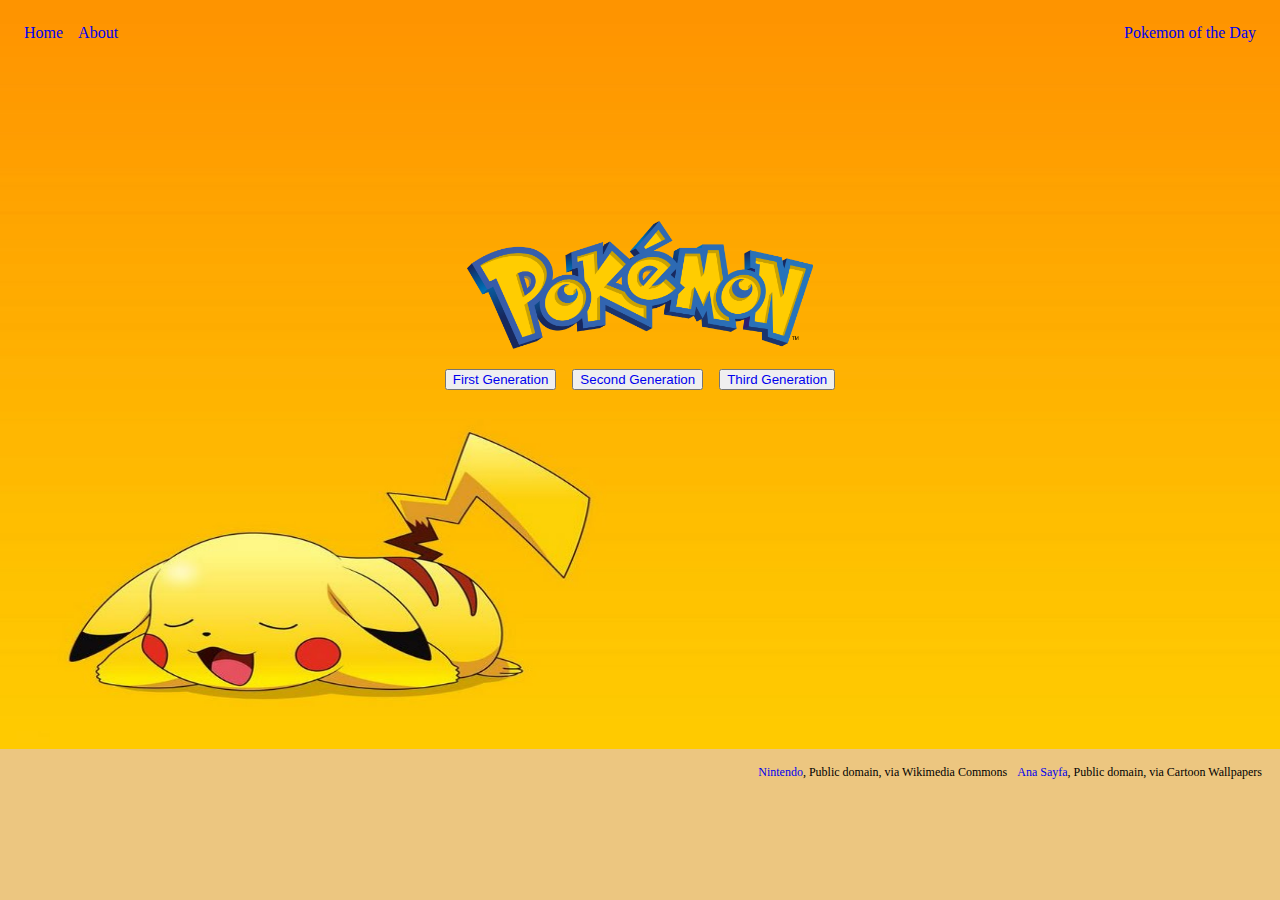
<file: index.html>
<!DOCTYPE html>
<html lang="en">
<head>
    <meta charset="UTF-8">
    <meta http-equiv="X-UA-Compatible" content="IE=edge">
    <meta name="viewport" content="width=device-width, initial-scale=1.0">
    <title>Document</title>
    <!-- <link rel="stylesheet" href="./styles.css"> -->
    <link rel="stylesheet" href="./styles/styles2.css">
</head>
<body>
    <header class = 'header'>
        <nav class ='nav'> 
            <div class = 'nav__sub-one'>
               <ul class = 'nav__list'>
                    <li class='nav__list-toc'>
                        <a class="nav__list-link" href="./index.html">Home</a>
                    </li>
                    <li class= 'nav__list-toc'>
                        <a class="nav__list-link" href="#">About</a>
                    </li>
                </ul>
            </div> 
            <div class ='nav__sub-two'>
                <a class="nav__list-link" href="./pages/pokemon-of-the-day.html">
                    Pokemon of the Day
                </a>
            </div>
        </nav>
    </header>
    <main class="center">
        <div class="center__content center__image">
            <img class="center__poke-img" src ='./images/International_Pokémon_logo-3.png'>
        </div>
        <div class="center__content center__buttons">
            <button class="center__btn">
                <a class="center__btn__link" href='./pages/first-generation.html'> First Generation</a>
            </button>
            <button class="center__btn">
                <a class="center__btn__link" href="./pages/second-generation.html">Second Generation</a>
            </button>
            <button class="center__btn">
                <a class="center__btn__link" href="./pages/third-generation.html">Third Generation</a>
            </button>
        </div>
    </main>
    
    <footer class="footer">
        <p class="footer__public-domain">
            <a class="footer__link" href="https://commons.wikimedia.org/wiki/File:International_Pok%C3%A9mon_logo.svg" 
            target="_blank">
            Nintendo</a>, Public domain, via Wikimedia Commons
        </p>
        <p class="footer__public-domain">
            <a class="footer__link" href="https://cartoonwallbase.blogspot.com/search/label/Pokemon" target="_blank">
                Ana Sayfa</a>, Public domain, via Cartoon Wallpapers 
        </p>
    </footer>
</body>
</html>
</file>
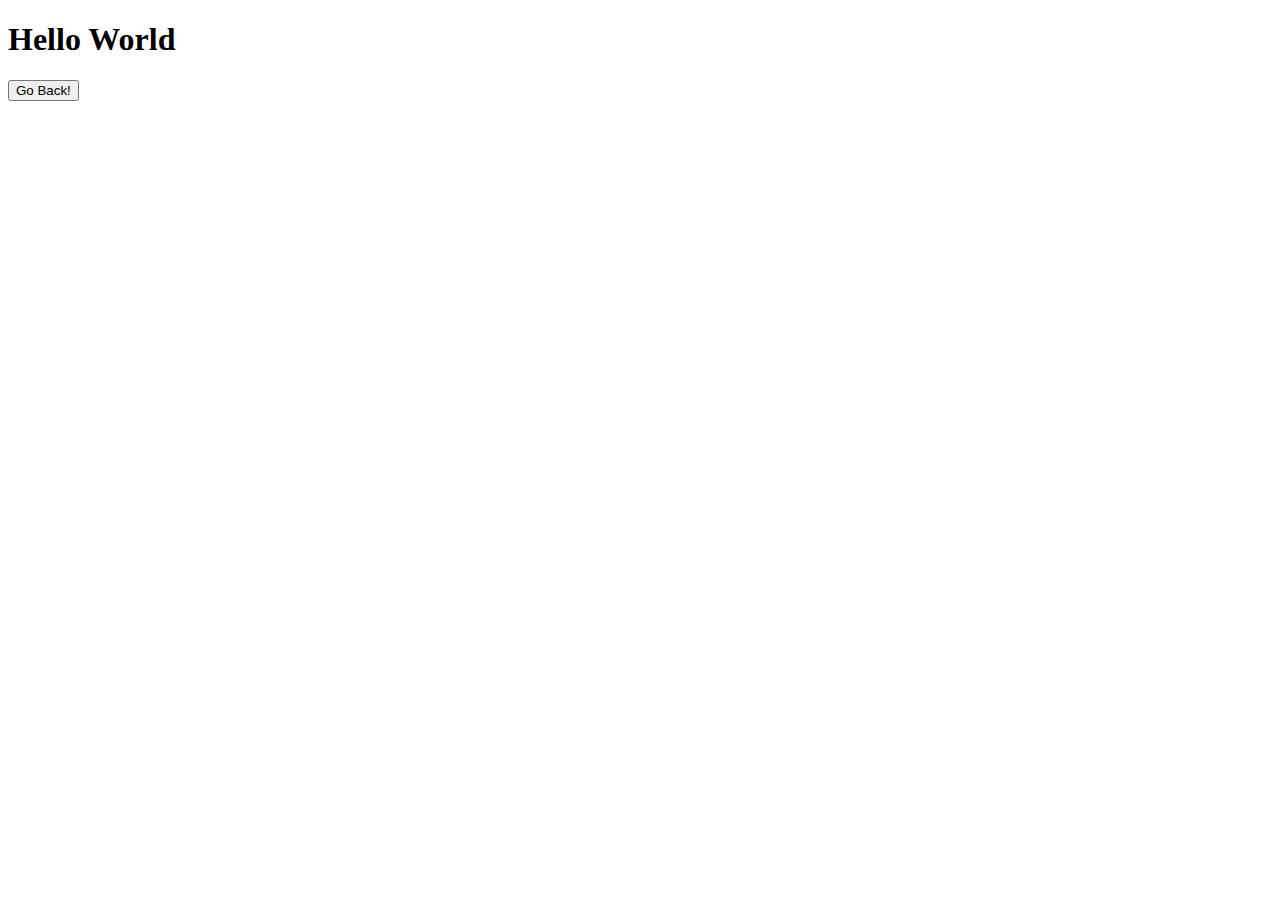
<file: pages/detail.html>
<!DOCTYPE html>
<html lang="en">
<head>
    <meta charset="UTF-8">
    <meta http-equiv="X-UA-Compatible" content="IE=edge">
    <meta name="viewport" content="width=device-width, initial-scale=1.0">
    <title>detail-page</title>
    <script src="../scripts/detail.js" defer></script>
</head>
<body>
    <h1>Hello World</h1>

    <button id="goBack">Go Back!</button>
    
</body>
</html>
</file>
<file: styles.css>
* {
  box-sizing: border-box;
}

body {
  background-color: rgb(236, 198, 128);
  background-image: url(./images/wallpaper-of-pikachu.jpg);
  background-size: cover;
}

.borders {
  border: 3px solid #692828;
  display: inline-block;
  cursor: pointer;
  margin: 5px;
  border-radius: 7px;
  background-color: #eaeaea;
  width: 18%;
  /* height: 156px; */
}

#pokemonImg {
  text-align: center;
}

img {
  display: block;
  cursor: pointer;
  padding-top: 1rem;
  margin: auto;
  width: 50%;
}

/* added more styling by expanding the sizes of each square where the pokemon are nested */
span {
  cursor: pointer;
}

/* .middle{
    text-align: center;
} */
/**************************
This is the loading screen  
******************************/
.loader {
  position: fixed;
  top: 0;
  left: 0;
  width: 100vw;
  height: 100vh;
  display: flex;
  justify-content: center;
  align-items: center;
  /* use a pokeball */
  background-color: rgb(236, 198, 128);
  /* transition: opacity 10s, visibility 0.75s;  */
  transition: opacity 9s, visibility 4.25s;
}

.loader-hidden {
  opacity: 0;
  visibility: hidden;
}

.loader::after {
  content: "";
  width: 175px;
  height: 175px;
  /* border: 15px solid #dddddd; */
  /* background-color: black; */
  background-image: url("./images/pokeball.png");
  /* border-top-color: #f54949;
  border-radius:50%; */
  background-repeat: no-repeat;
  background-size: 100%;
  animation: loading 0.95s ease infinite;
}

@keyframes loading {
  from {
    transform: rotate(0turn);
  }
  to {
    transform: rotate(1turn);
  }
}
.preview-bubble {
  position: absolute;
  z-index: 9;
  opacity: 0.75;
  background-color: white;
  box-shadow: 0 0 5px rgba(0, 0, 0, 0.2);
  padding: 10px;
  /* top: 5px;  */
  /* width:50px;
  height: 50px;  */
}

.nav {
  display: flex;
  justify-content: space-between;
  padding-left: 1rem;
  padding-right: 1rem;
}
.nav__list {
  list-style: none;
  padding-left: 0;
  display: flex;
  justify-content: space-between;
  gap: 15px;
}
.nav__list-link {
  text-decoration: none;
}
.nav__list-toc {
  display: inline-block;
  width: 49.5%;
  text-align: center;
}
.nav__sub-two {
  margin-top: 1rem;
}

.center {
  /* display:flex;
  justify-content: center;
  margin: 0 auto;
  align-items: center; */
  display: flex;
  justify-content: center;
  align-items: center;
  height: 55vh;
  flex-direction: column;
}
.center__buttons {
  display: flex;
  gap: 16px;
}
.center__btn__link {
  text-decoration: none;
}
.center__image {
  padding-bottom: 20px;
}
.center__poke-img {
  display: block;
  margin: auto;
  width: 60%;
  max-width: 578px;
  min-width: 200px;
}

.footer {
  display: flex;
  justify-content: right;
  padding-top: 200px;
}
.footer__public-domain {
  font-size: 12px;
  padding-right: 10px;
}
.footer__link {
  text-decoration: none;
}

/* section{
    display:flex;
    justify-content: center;
} *//*# sourceMappingURL=styles.css.map */
</file>
<file: styles/styles2.css>
@font-face {
  font-family: "Amatic SC";
  src: url("../../Assets/fonts/Amatic_SC/AmaticSC-Regular.ttf");
  font-weight: 400;
  font-style: normal;
}
@font-face {
  font-family: "Amatic SC";
  src: url("../../Assets/fonts/Amatic_SC/AmaticSC-Bold.ttf");
  font-weight: 700;
  font-style: normal;
}
@font-face {
  font-family: "Apercu Mono";
  src: url("../../Assets/fonts/Apercu/ApercuMonoProLight.ttf");
  font-weight: 300;
  font-style: normal;
}
@font-face {
  font-family: "Apercu Mono";
  src: url("../../Assets/fonts/Apercu/ApercuMonoProRegular.ttf");
  font-weight: 400;
  font-style: normal;
}
@font-face {
  font-family: "Apercu Mono";
  src: url("../../Assets/fonts/Apercu/ApercuMonoProMedium.ttf");
  font-weight: 500;
  font-style: normal;
}
@font-face {
  font-family: "Apercu Mono";
  src: url("../../Assets/fonts/Apercu/ApercuMonoProBold.ttf");
  font-weight: 600;
  font-style: normal;
}
@font-face {
  font-family: "Titillium Web";
  src: url("../../Assets/fonts/Titillium_Web/TitilliumWeb-Regular.ttf") format("woff");
  font-weight: 400;
  font-style: normal;
}
@font-face {
  font-family: "Titillium Web";
  src: url("../../Assets/fonts/Titillium_Web/TitilliumWeb-SemiBold.ttf") format("woff");
  font-weight: 600;
  font-style: normal;
}
body {
  background-color: rgb(236, 198, 128);
  background-image: url(../images/wallpaper-of-pikachu.jpg);
  background-size: auto 695px;
  background-repeat: no-repeat;
}
@media screen and (min-width: 64rem) {
  body {
    background-size: 1637px 749px;
  }
}

.nav {
  display: flex;
  justify-content: space-between;
  padding-left: 1rem;
  padding-right: 1rem;
}
.nav__list {
  list-style: none;
  padding-left: 0;
  display: flex;
  justify-content: space-between;
  /* margin-top: 0; */
  gap: 15px;
}
.nav__list-link {
  text-decoration: none;
}
.nav__list-toc {
  display: inline-block;
  text-align: center;
  width: 30%;
}
.nav__sub-two {
  margin-top: 1rem;
}
@media screen and (min-width: 40rem) {
  .nav__list-toc {
    width: 49.5%;
  }
}

.center {
  /* display:flex;
  justify-content: center;
  margin: 0 auto;
  align-items: center; */
  display: flex;
  justify-content: center;
  align-items: center;
  height: 55vh;
  flex-direction: column;
}
.center__buttons {
  display: flex;
  gap: 16px;
  flex-direction: column;
}
@media screen and (min-width: 40rem) {
  .center__buttons {
    flex-direction: row;
  }
}
.center__btn__link {
  text-decoration: none;
}
.center__image {
  padding-bottom: 20px;
}
.center__poke-img {
  display: block;
  margin: auto;
  width: 60%;
  max-width: 578px;
  min-width: 200px;
}
@media screen and (min-width: 40rem) {
  .center__buttons {
    display: flex;
    gap: 16px;
    flex-direction: row;
  }
  .center__btn__link {
    text-decoration: none;
  }
  .center__image {
    padding-bottom: 20px;
  }
  .center__poke-img {
    display: block;
    margin: auto;
    width: 60%;
    max-width: 578px;
    min-width: 200px;
  }
}

.footer {
  display: flex;
  justify-content: right;
  padding-top: 200px;
}
.footer__public-domain {
  font-size: 12px;
  padding-right: 10px;
}
.footer__link {
  text-decoration: none;
}/*# sourceMappingURL=styles2.css.map */
</file>
